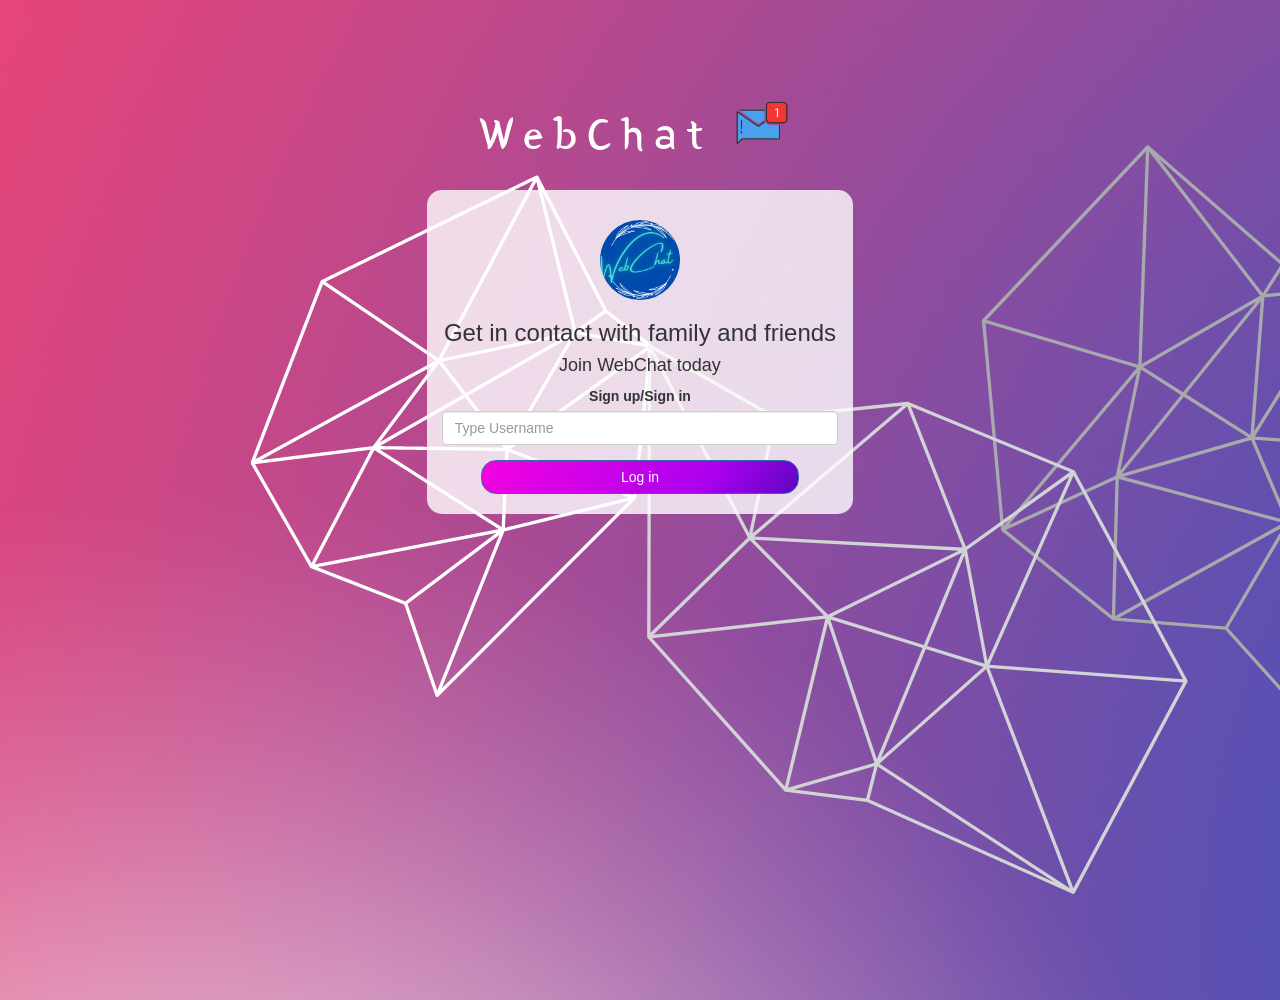
<file: index.html>
<!DOCTYPE html>
<html>
<head>
	<title>WebChat</title>
<link href="https://fonts.googleapis.com/css?family=Yeon+Sung&display=swap" rel="stylesheet"><meta name="viewport" content="width=device-width, initial-scale=1">

<link rel="stylesheet" href="https://maxcdn.bootstrapcdn.com/bootstrap/3.4.0/css/bootstrap.min.css">
<script src="https://ajax.googleapis.com/ajax/libs/jquery/3.4.1/jquery.min.js"></script>
<script src="https://maxcdn.bootstrapcdn.com/bootstrap/3.4.0/js/bootstrap.min.js"></script>

<link rel="stylesheet" type="text/css" href="style.css">
<script src="Webchat.js"></script>
</head>
<body>
<center>
	<h1 class="header">	
		WebChat	<sup>
	<img src="m2.png">
	</sup>
</h1>
	<div class="col-lg-4 col-md-6 col-sm-6 col-xs-11 login_div">
	<img src="logo.png" class="logo">
		<h3 >Get in contact with family and friends</h3>
		<h4 >Join WebChat today</h4>
		<div class="form-group">
			<label >Sign up/Sign in</label>
			<input id="username" class="form-control" placeholder="Type Username" type="text">
		</div>
		<button id="login_button" onclick="addUser()" class="btn btn-primary">Log in</button>
		<br><br>
	</div>
</center>
</body>
</html>
</file>
<file: style.css>
html, body
{
  height: 100%;
  margin: 0;
}

body
{
background-image: url("Bruh.png");
}

.header
{
	color: white;
	font-family: 'Yeon Sung';
	font-size: 45px;
	letter-spacing: 10px;
	margin-top: 100px;
}
.header img
{
	width: 80px;
	margin-left: -15px;
}

.login_div
{
	background: rgba(255,255,255,0.8);
	float: none;
	border-radius: 15px;
}

.logo
{
	width: 80px;
	margin-top: 30px;
	border-radius: 40px;
}

#login_button
{
	width: 80%;
	border-radius: 15px;
	background: linear-gradient(125deg, rgba(245,1,225,1) 0%, rgba(170,1,239,1) 71%, rgb(94, 6, 194) 100%);
}

.room_name
{
	cursor: pointer;
	font-size: 20px;
}


#logout
{
	font-size: 20px; float: right;
}


#output
{
	padding: 10px; width:80%;background: rgba(255,255,255,0.8);border-radius: 15px;
}

.input_div_room_page
{
	width: 80%;
}

.input_div label
{
	color: white;font-size: 20px;
}


.input_div_message_page
{
	position: fixed;bottom: 0px;width: 100%;background: rgba(255,255,255,0.8);
}
.input_div_message_page label
{
	color: black;
}
.input_div_message_page #msg
{
	width: 80%;
}
.input_div_message_page button
{
	margin-top: 15px;
	width: 50%; 
}
.color_white
{
	color: white
}

.user_tick
{
	width:20px;
}
.message_h4
{
	padding-left:5px;color:grey;
}
</file>
